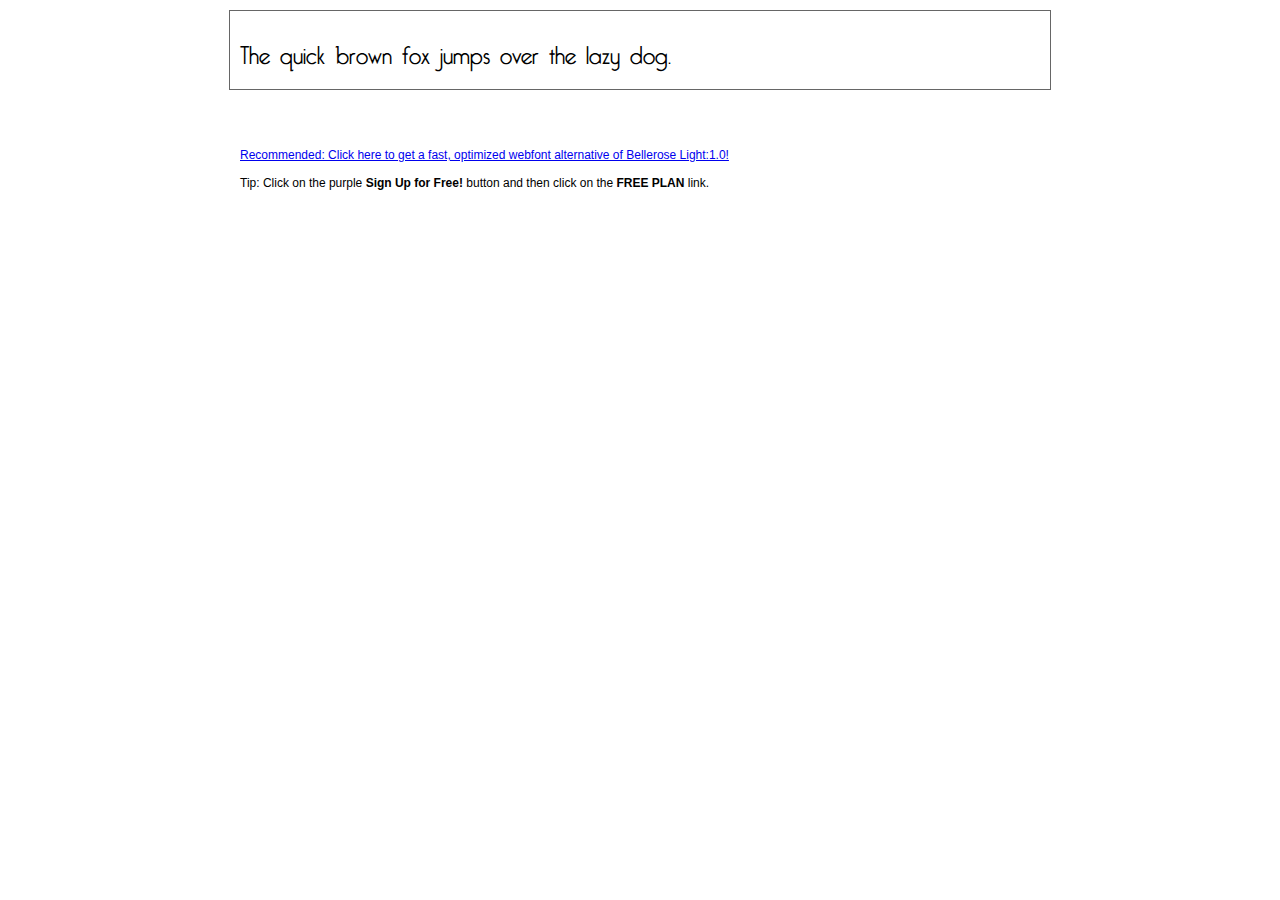
<file: polices/Bellerose/demo.html>
<!DOCTYPE html PUBLIC "-//W3C//DTD XHTML 1.0 Transitional//EN" "http://www.w3.org/TR/xhtml1/DTD/xhtml1-transitional.dtd">
<html xmlns="http://www.w3.org/1999/xhtml">
<head>
	<meta http-equiv="Content-Type" content="text/html; charset=utf-8" />
	<title>@font-face Demo</title>
	<link rel="stylesheet" href="fonts.css" type="text/css" charset="utf-8" />
	<style type="text/css">
	body {
		background-color:white;
		font-family:Verdana,Tahoma,Arial,Sans-Serif;
		color:black;
		font-size:12px;
	}

	.demo
	{
		font-family:'Conv_Bellerose',Sans-Serif;
		width:800px;
		margin:10px auto;
		text-align:left;
		border:1px solid #666;
		padding:10px;
	}

	.hint
	{
		font-family:'Conv_Sansus Webissimo-Regular',Sans-Serif;
		width:800px;
		margin:10px auto;
		text-align:left;
		border:1px;
		padding:10px;
	}

	</style>
</head>
<body>
	<div class="demo" style="font-size:25px">
		The quick brown fox jumps over the lazy dog.
	</div>

	<br>
	<br>
	<div class="hint">
		<a href="http://www.font2web.com/searchfreewebfont.php?Bellerose+Light%3A1.0">Recommended: Click here to get a fast, optimized webfont alternative of Bellerose Light:1.0!</a><br><br>
		Tip: Click on the purple <strong>Sign Up for Free!</strong> button and then click on the <strong>FREE PLAN</strong> link.
	</div>

</body>
</html>
</file>
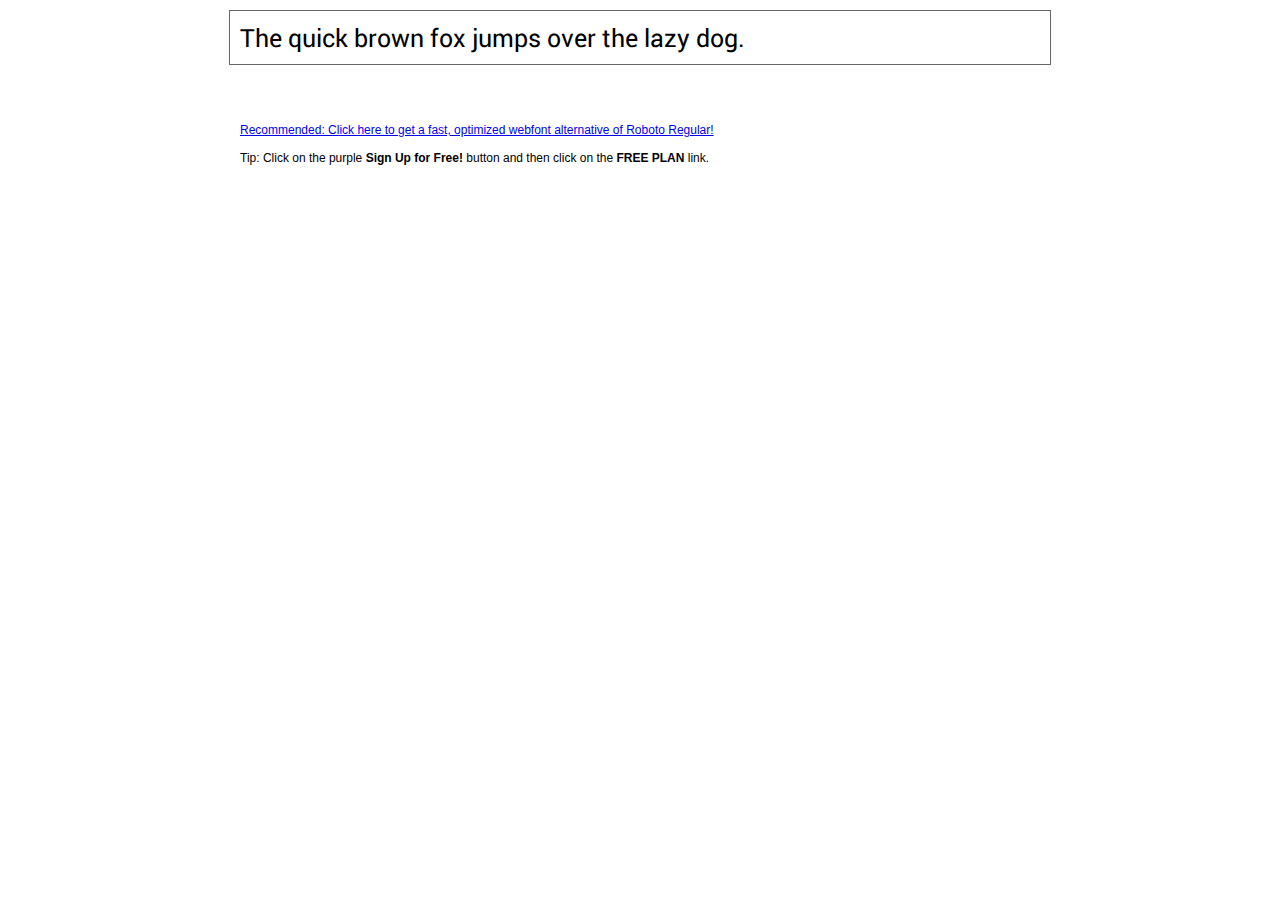
<file: polices/Roboto-Regular/demo.html>
<!DOCTYPE html PUBLIC "-//W3C//DTD XHTML 1.0 Transitional//EN" "http://www.w3.org/TR/xhtml1/DTD/xhtml1-transitional.dtd">
<html xmlns="http://www.w3.org/1999/xhtml">
<head>
	<meta http-equiv="Content-Type" content="text/html; charset=utf-8" />
	<title>@font-face Demo</title>
	<link rel="stylesheet" href="fonts.css" type="text/css" charset="utf-8" />
	<style type="text/css">
	body {
		background-color:white;
		font-family:Verdana,Tahoma,Arial,Sans-Serif;
		color:black;
		font-size:12px;
	}

	.demo
	{
		font-family:'Conv_Roboto-Regular',Sans-Serif;
		width:800px;
		margin:10px auto;
		text-align:left;
		border:1px solid #666;
		padding:10px;
	}

	.hint
	{
		font-family:'Conv_Sansus Webissimo-Regular',Sans-Serif;
		width:800px;
		margin:10px auto;
		text-align:left;
		border:1px;
		padding:10px;
	}

	</style>
</head>
<body>
	<div class="demo" style="font-size:25px">
		The quick brown fox jumps over the lazy dog.
	</div>

	<br>
	<br>
	<div class="hint">
		<a href="http://www.font2web.com/searchfreewebfont.php?Roboto+Regular">Recommended: Click here to get a fast, optimized webfont alternative of Roboto Regular!</a><br><br>
		Tip: Click on the purple <strong>Sign Up for Free!</strong> button and then click on the <strong>FREE PLAN</strong> link.
	</div>

</body>
</html>
</file>
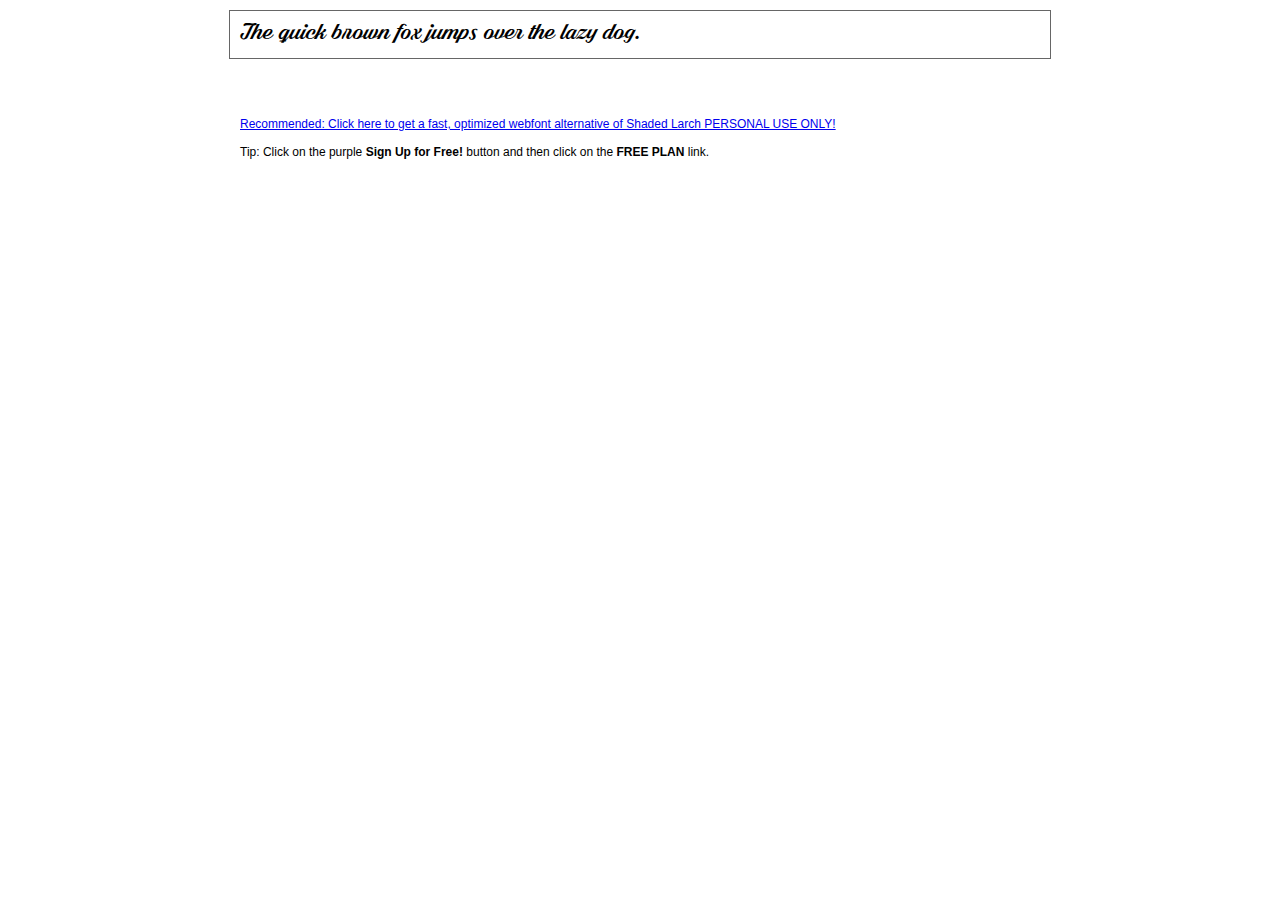
<file: polices/ShadedLarch/demo.html>
<!DOCTYPE html PUBLIC "-//W3C//DTD XHTML 1.0 Transitional//EN" "http://www.w3.org/TR/xhtml1/DTD/xhtml1-transitional.dtd">
<html xmlns="http://www.w3.org/1999/xhtml">
<head>
	<meta http-equiv="Content-Type" content="text/html; charset=utf-8" />
	<title>@font-face Demo</title>
	<link rel="stylesheet" href="fonts.css" type="text/css" charset="utf-8" />
	<style type="text/css">
	body {
		background-color:white;
		font-family:Verdana,Tahoma,Arial,Sans-Serif;
		color:black;
		font-size:12px;
	}

	.demo
	{
		font-family:'Conv_ShadedLarch',Sans-Serif;
		width:800px;
		margin:10px auto;
		text-align:left;
		border:1px solid #666;
		padding:10px;
	}

	.hint
	{
		font-family:'Conv_Sansus Webissimo-Regular',Sans-Serif;
		width:800px;
		margin:10px auto;
		text-align:left;
		border:1px;
		padding:10px;
	}

	</style>
</head>
<body>
	<div class="demo" style="font-size:25px">
		The quick brown fox jumps over the lazy dog.
	</div>

	<br>
	<br>
	<div class="hint">
		<a href="http://www.font2web.com/searchfreewebfont.php?Shaded+Larch+PERSONAL+USE+ONLY">Recommended: Click here to get a fast, optimized webfont alternative of Shaded Larch PERSONAL USE ONLY!</a><br><br>
		Tip: Click on the purple <strong>Sign Up for Free!</strong> button and then click on the <strong>FREE PLAN</strong> link.
	</div>

</body>
</html>
</file>
<file: polices/Bellerose/fonts.css>
/** Generated by FG **/
@font-face {
	font-family: 'Conv_Bellerose';
	src: url('fonts/Bellerose.eot');
	src: local('☺'), url('fonts/Bellerose.woff') format('woff'), url('fonts/Bellerose.ttf') format('truetype'), url('fonts/Bellerose.svg') format('svg');
	font-weight: normal;
	font-style: normal;
}
</file>
<file: polices/Roboto-Regular/fonts.css>
/** Generated by FG **/
@font-face {
	font-family: 'Conv_Roboto-Regular';
	src: url('fonts/Roboto-Regular.eot');
	src: local('☺'), url('fonts/Roboto-Regular.woff') format('woff'), url('fonts/Roboto-Regular.ttf') format('truetype'), url('fonts/Roboto-Regular.svg') format('svg');
	font-weight: normal;
	font-style: normal;
}
</file>
<file: polices/ShadedLarch/fonts.css>
/** Generated by FG **/
@font-face {
	font-family: 'Conv_ShadedLarch';
	src: url('fonts/ShadedLarch.eot');
	src: local('☺'), url('fonts/ShadedLarch.woff') format('woff'), url('fonts/ShadedLarch.ttf') format('truetype'), url('fonts/ShadedLarch.svg') format('svg');
	font-weight: normal;
	font-style: normal;
}
</file>
